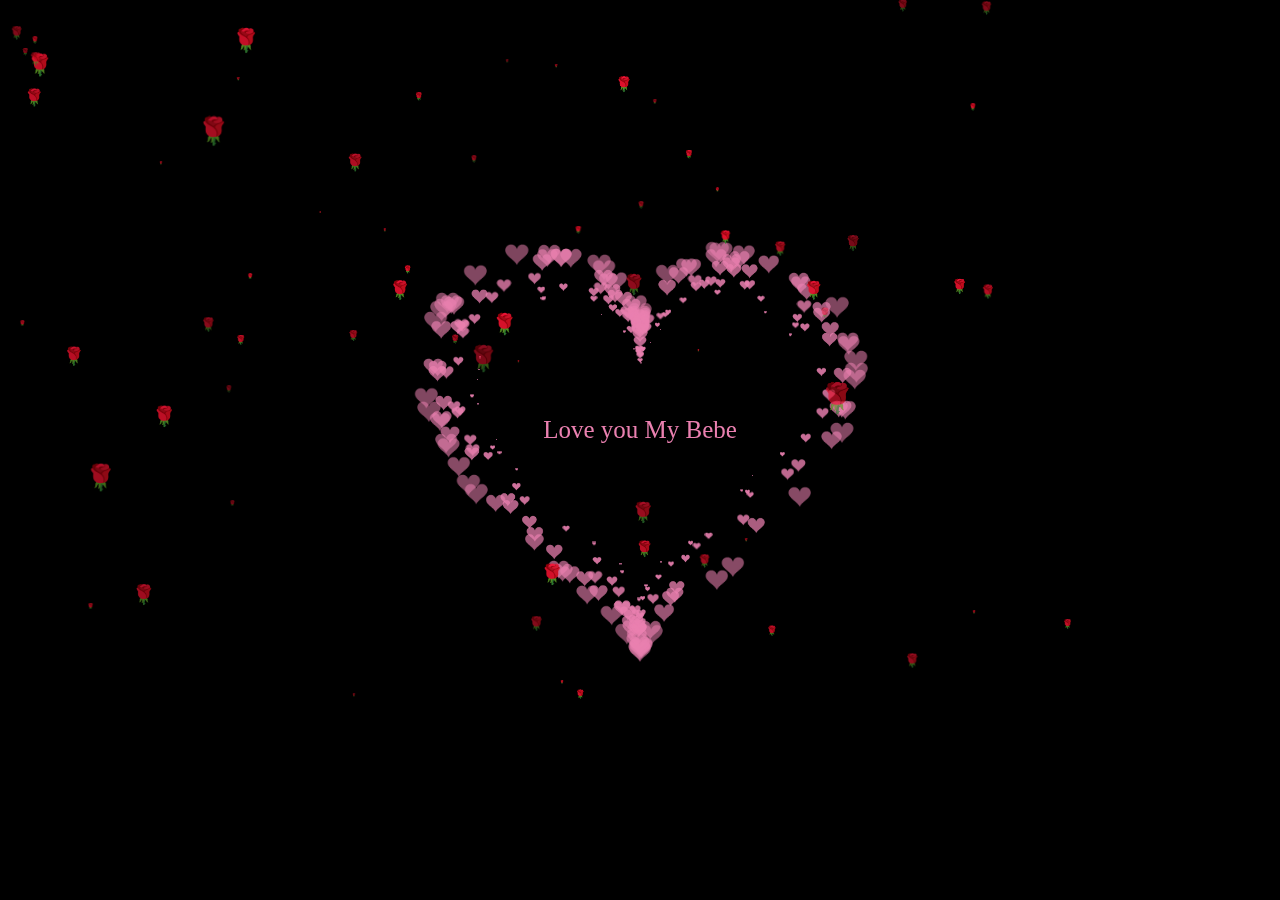
<file: yes.html>
<!DOCTYPE html>
<!-- saved from url=(0051)https://httishere.gitee.io/notion/v4/love-name.html -->
<html><head><meta http-equiv="Content-Type" content="text/html; charset=UTF-8">
    
    <title>🌹 Happy Birthday 🌹</title>
    <style type="text/css">
      body {
        margin: 0;
        overflow: hidden;
        background: #000;
      }
      canvas {
        position: absolute;
        width: 100%;
        height: 100%;
      }
      #pinkboard {
        animation: anim 1.5s ease-in-out infinite;
        -webkit-animation: anim 1.5s ease-in-out infinite;
        -o-animation: anim 1.5s ease-in-out infinite;
        -moz-animation: anim 1.5s ease-in-out infinite;
      }
      @keyframes anim {
        0% {
          transform: scale(0.8);
        }
        25% {
          transform: scale(0.7);
        }
        50% {
          transform: scale(1);
        }
        75% {
          transform: scale(0.7);
        }
        100% {
          transform: scale(0.8);
        }
      }
      @-webkit-keyframes anim {
        0% {
          -webkit-transform: scale(0.8);
        }
        25% {
          -webkit-transform: scale(0.7);
        }
        50% {
          -webkit-transform: scale(1);
        }
        75% {
          -webkit-transform: scale(0.7);
        }
        100% {
          -webkit-transform: scale(0.8);
        }
      }
      @-o-keyframes anim {
        0% {
          -o-transform: scale(0.8);
        }
        25% {
          -o-transform: scale(0.7);
        }
        50% {
          -o-transform: scale(1);
        }
        75% {
          -o-transform: scale(0.7);
        }
        100% {
          -o-transform: scale(0.8);
        }
      }
      @-moz-keyframes anim {
        0% {
          -moz-transform: scale(0.8);
        }
        25% {
          -moz-transform: scale(0.7);
        }
        50% {
          -moz-transform: scale(1);
        }
        75% {
          -moz-transform: scale(0.7);
        }
        100% {
          -moz-transform: scale(0.8);
        }
      }
      #name {
        position: absolute;
        top: 50%;
        left: 50%;
        transform: translate(-50%, -50%);
        margin-top: -20px;
        font-size: 25px;
        color: #ea80b0;
      }
    </style>
  </head>
  <body>
    <canvas id="pinkboard" width="1280" height="602"></canvas>
     <div id="name">Love you My Bebe</div> 
    <canvas id="canvas" width="1280" height="602"></canvas>

    <script type="text/javascript">
      const colors = [
        "#eec996",
        "#8fb7d3",
        "#b7d4c6",
        "#c3bedd",
        "#f1d5e4",
        "#cae1d3",
        "#f3c89d",
        "#d0b0c3",
        "#819d53",
        "#c99294",
        "#cec884",
        "#ff8e70",
        "#e0a111",
        "#fffdf6",
        "#cbd7ac",
        "#e8c6c0",
        "#dc9898",
        "#ecc8ba",
      ]; //用来设置的颜色
      var canvas = document.getElementById("canvas");
      var ctx = canvas.getContext("2d");
      let count = 1;

      var ww = window.innerWidth;
      var wh = window.innerHeight;

      var hearts = [];

      function init() {
        requestAnimationFrame(render);
        canvas.width = ww;
        canvas.height = wh;
        for (var i = 0; i < 100; i++) {
          hearts.push(new Heart());
        }
      }

      function Heart() {
        this.x = Math.random() * ww;
        this.y = Math.random() * wh;
        this.opacity = Math.random() * 0.5 + 0.5;
        this.vel = {
          x: (Math.random() - 0.5) * 4,
          y: (Math.random() - 0.5) * 4,
        };
        this.targetScale = Math.random() * 0.15 + 0.02;
        this.scale = this.targetScale * Math.random();
      }

      Heart.prototype.update = function (i) {
        this.x += this.vel.x;
        this.y += this.vel.y;

        this.scale += (this.targetScale - this.scale) * 0.01;
        if (this.x - this.width > ww || this.x + this.width < 0) {
          this.scale = 0;
          this.x = Math.random() * ww;
        }
        if (this.y - this.height > wh || this.y + this.height < 0) {
          this.scale = 0;
          this.y = Math.random() * wh;
        }
        this.width = 473.8;
        this.height = 408.6;
      };
      Heart.prototype.draw = function (i) {
        ctx.globalAlpha = this.opacity;
        ctx.font = `${180 * this.scale}px "微软雅黑"`;
        // ctx.font="20px";
        ctx.fillStyle = colors[i % 18];
        ctx.fillText(
          "🌹",
          this.x - this.width * 0.5,
          this.y - this.height * 0.5,
          this.width,
          this.height
        );
        // ctx.drawImage(
        //   heartImage,
        //   this.x - this.width * 0.5,
        //   this.y - this.height * 0.5,
        //   this.width,
        //   this.height
        // );
      };

      function render() {
        ctx.clearRect(0, 0, ww, wh);
        // ctx.globalAlpha = 1;
        // ctx.fillStyle = "rgba(255,255,255,0.3)";
        // ctx.fillRect(0, 0, ww, wh);
        for (var i = 0; i < 100; i++) {
          hearts[i].update(i);
          hearts[i].draw(i);
        }
        requestAnimationFrame(render);
      }
      init();

      // var heartImage = new Image();
      // heartImage.onload = init();
      // heartImage.src =
      //   "[data-uri]";

      window.addEventListener("resize", function () {
        ww = window.innerWidth;
        wh = window.innerHeight;
      });
    </script>
    <script>
      /*
       * Settings
       */
      var settings = {
        particles: {
          length: 500, // maximum amount of particles
          duration: 2, // particle duration in sec
          velocity: 100, // particle velocity in pixels/sec
          effect: -0.75, // play with this for a nice effect
          size: 30, // particle size in pixels
        },
      };

      /*
       * RequestAnimationFrame polyfill by Erik M?ller
       */
      (function () {
        var b = 0;
        var c = ["ms", "moz", "webkit", "o"];
        for (var a = 0; a < c.length && !window.requestAnimationFrame; ++a) {
          window.requestAnimationFrame = window[c[a] + "RequestAnimationFrame"];
          window.cancelAnimationFrame =
            window[c[a] + "CancelAnimationFrame"] ||
            window[c[a] + "CancelRequestAnimationFrame"];
        }
        if (!window.requestAnimationFrame) {
          window.requestAnimationFrame = function (h, e) {
            var d = new Date().getTime();
            var f = Math.max(0, 16 - (d - b));
            var g = window.setTimeout(function () {
              h(d + f);
            }, f);
            b = d + f;
            return g;
          };
        }
        if (!window.cancelAnimationFrame) {
          window.cancelAnimationFrame = function (d) {
            clearTimeout(d);
          };
        }
      })();

      /*
       * Point class
       */
      var Point = (function () {
        function Point(x, y) {
          this.x = typeof x !== "undefined" ? x : 0;
          this.y = typeof y !== "undefined" ? y : 0;
        }
        Point.prototype.clone = function () {
          return new Point(this.x, this.y);
        };
        Point.prototype.length = function (length) {
          if (typeof length == "undefined")
            return Math.sqrt(this.x * this.x + this.y * this.y);
          this.normalize();
          this.x *= length;
          this.y *= length;
          return this;
        };
        Point.prototype.normalize = function () {
          var length = this.length();
          this.x /= length;
          this.y /= length;
          return this;
        };
        return Point;
      })();

      /*
       * Particle class
       */

      var Particle = (function () {
        function Particle() {
          this.position = new Point();
          this.velocity = new Point();
          this.acceleration = new Point();
          this.age = 0;
        }
        Particle.prototype.initialize = function (x, y, dx, dy) {
          this.position.x = x;
          this.position.y = y;
          this.velocity.x = dx;
          this.velocity.y = dy;
          this.acceleration.x = dx * settings.particles.effect;
          this.acceleration.y = dy * settings.particles.effect;
          this.age = 0;
        };
        Particle.prototype.update = function (deltaTime) {
          this.position.x += this.velocity.x * deltaTime;
          this.position.y += this.velocity.y * deltaTime;
          this.velocity.x += this.acceleration.x * deltaTime;
          this.velocity.y += this.acceleration.y * deltaTime;
          this.age += deltaTime;
        };
        Particle.prototype.draw = function (context, image) {
          function ease(t) {
            return --t * t * t + 1;
          }
          var size = image.width * ease(this.age / settings.particles.duration);
          context.globalAlpha = 1 - this.age / settings.particles.duration;
          context.drawImage(
            image,
            this.position.x - size / 2,
            this.position.y - size / 2,
            size,
            size
          );
        };
        return Particle;
      })();

      /*
       * ParticlePool class
       */
      var ParticlePool = (function () {
        var particles,
          firstActive = 0,
          firstFree = 0,
          duration = settings.particles.duration;

        function ParticlePool(length) {
          // create and populate particle pool
          particles = new Array(length);
          for (var i = 0; i < particles.length; i++)
            particles[i] = new Particle();
        }
        ParticlePool.prototype.add = function (x, y, dx, dy) {
          particles[firstFree].initialize(x, y, dx, dy);

          // handle circular queue
          firstFree++;
          if (firstFree == particles.length) firstFree = 0;
          if (firstActive == firstFree) firstActive++;
          if (firstActive == particles.length) firstActive = 0;
        };
        ParticlePool.prototype.update = function (deltaTime) {
          var i;

          // update active particles
          if (firstActive < firstFree) {
            for (i = firstActive; i < firstFree; i++)
              particles[i].update(deltaTime);
          }
          if (firstFree < firstActive) {
            for (i = firstActive; i < particles.length; i++)
              particles[i].update(deltaTime);
            for (i = 0; i < firstFree; i++) particles[i].update(deltaTime);
          }

          // remove inactive particles
          while (
            particles[firstActive].age >= duration &&
            firstActive != firstFree
          ) {
            firstActive++;
            if (firstActive == particles.length) firstActive = 0;
          }
        };
        ParticlePool.prototype.draw = function (context, image) {
          // draw active particles
          if (firstActive < firstFree) {
            for (i = firstActive; i < firstFree; i++)
              particles[i].draw(context, image);
          }
          if (firstFree < firstActive) {
            for (i = firstActive; i < particles.length; i++)
              particles[i].draw(context, image);
            for (i = 0; i < firstFree; i++) particles[i].draw(context, image);
          }
        };
        return ParticlePool;
      })();

      /*
       * Putting it all together
       */
      (function (canvas) {
        var context = canvas.getContext("2d"),
          particles = new ParticlePool(settings.particles.length),
          particleRate =
            settings.particles.length / settings.particles.duration, // particles/sec
          time;

        // get point on heart with -PI <= t <= PI
        function pointOnHeart(t) {
          return new Point(
            160 * Math.pow(Math.sin(t), 3),
            130 * Math.cos(t) -
              50 * Math.cos(2 * t) -
              20 * Math.cos(3 * t) -
              10 * Math.cos(4 * t) +
              25
          );
        }

        // creating the particle image using a dummy canvas
        var image = (function () {
          var canvas = document.createElement("canvas"),
            context = canvas.getContext("2d");
          canvas.width = settings.particles.size;
          canvas.height = settings.particles.size;
          // helper function to create the path
          function to(t) {
            var point = pointOnHeart(t);
            point.x =
              settings.particles.size / 2 +
              (point.x * settings.particles.size) / 350;
            point.y =
              settings.particles.size / 2 -
              (point.y * settings.particles.size) / 350;
            return point;
          }
          // create the path
          context.beginPath();
          var t = -Math.PI;
          var point = to(t);
          context.moveTo(point.x, point.y);
          while (t < Math.PI) {
            t += 0.01; // baby steps!
            point = to(t);
            context.lineTo(point.x, point.y);
          }
          context.closePath();
          // create the fill
          context.fillStyle = "#ea80b0";
          context.fill();
          // create the image
          var image = new Image();
          image.src = canvas.toDataURL();
          return image;
        })();

        // render that thing!
        function render() {
          // next animation frame
          requestAnimationFrame(render);

          // update time
          var newTime = new Date().getTime() / 1000,
            deltaTime = newTime - (time || newTime);
          time = newTime;

          // clear canvas
          context.clearRect(0, 0, canvas.width, canvas.height);

          // create new particles
          var amount = particleRate * deltaTime;
          for (var i = 0; i < amount; i++) {
            var pos = pointOnHeart(Math.PI - 2 * Math.PI * Math.random());
            var dir = pos.clone().length(settings.particles.velocity);
            particles.add(
              canvas.width / 2 + pos.x,
              canvas.height / 2 - pos.y,
              dir.x,
              -dir.y
            );
          }

          // update and draw particles
          particles.update(deltaTime);
          particles.draw(context, image);
        }

        // handle (re-)sizing of the canvas
        function onResize() {
          canvas.width = canvas.clientWidth;
          canvas.height = canvas.clientHeight;
        }
        window.onresize = onResize;

        // delay rendering bootstrap
        setTimeout(function () {
          onResize();
          render();
        }, 10);
      })(document.getElementById("pinkboard"));

      // 参考：https://blog.csdn.net/weixin_57038822/article/details/121644240
    </script>
  

<div style="position: static; display: none; width: 0px; height: 0px; border: none; padding: 0px; margin: 0px;"><div id="trans-tooltip"><div id="tip-left-top" style="background: url("chrome-extension://jpjgjbbhaifmiigkopmnpbgcgmigaame/imgs/map/tip-left-top.png");"></div><div id="tip-top" style="background: url("chrome-extension://jpjgjbbhaifmiigkopmnpbgcgmigaame/imgs/map/tip-top.png") repeat-x;"></div><div id="tip-right-top" style="background: url("chrome-extension://jpjgjbbhaifmiigkopmnpbgcgmigaame/imgs/map/tip-right-top.png");"></div><div id="tip-right" style="background: url("chrome-extension://jpjgjbbhaifmiigkopmnpbgcgmigaame/imgs/map/tip-right.png") repeat-y;"></div><div id="tip-right-bottom" style="background: url("chrome-extension://jpjgjbbhaifmiigkopmnpbgcgmigaame/imgs/map/tip-right-bottom.png");"></div><div id="tip-bottom" style="background: url("chrome-extension://jpjgjbbhaifmiigkopmnpbgcgmigaame/imgs/map/tip-bottom.png") repeat-x;"></div><div id="tip-left-bottom" style="background: url("chrome-extension://jpjgjbbhaifmiigkopmnpbgcgmigaame/imgs/map/tip-left-bottom.png");"></div><div id="tip-left" style="background: url("chrome-extension://jpjgjbbhaifmiigkopmnpbgcgmigaame/imgs/map/tip-left.png");"></div><div id="trans-content"></div></div><div id="tip-arrow-bottom" style="background: url("chrome-extension://jpjgjbbhaifmiigkopmnpbgcgmigaame/imgs/map/tip-arrow-bottom.png");"></div><div id="tip-arrow-top" style="background: url("chrome-extension://jpjgjbbhaifmiigkopmnpbgcgmigaame/imgs/map/tip-arrow-top.png");"></div></div></body></html>
</file>
